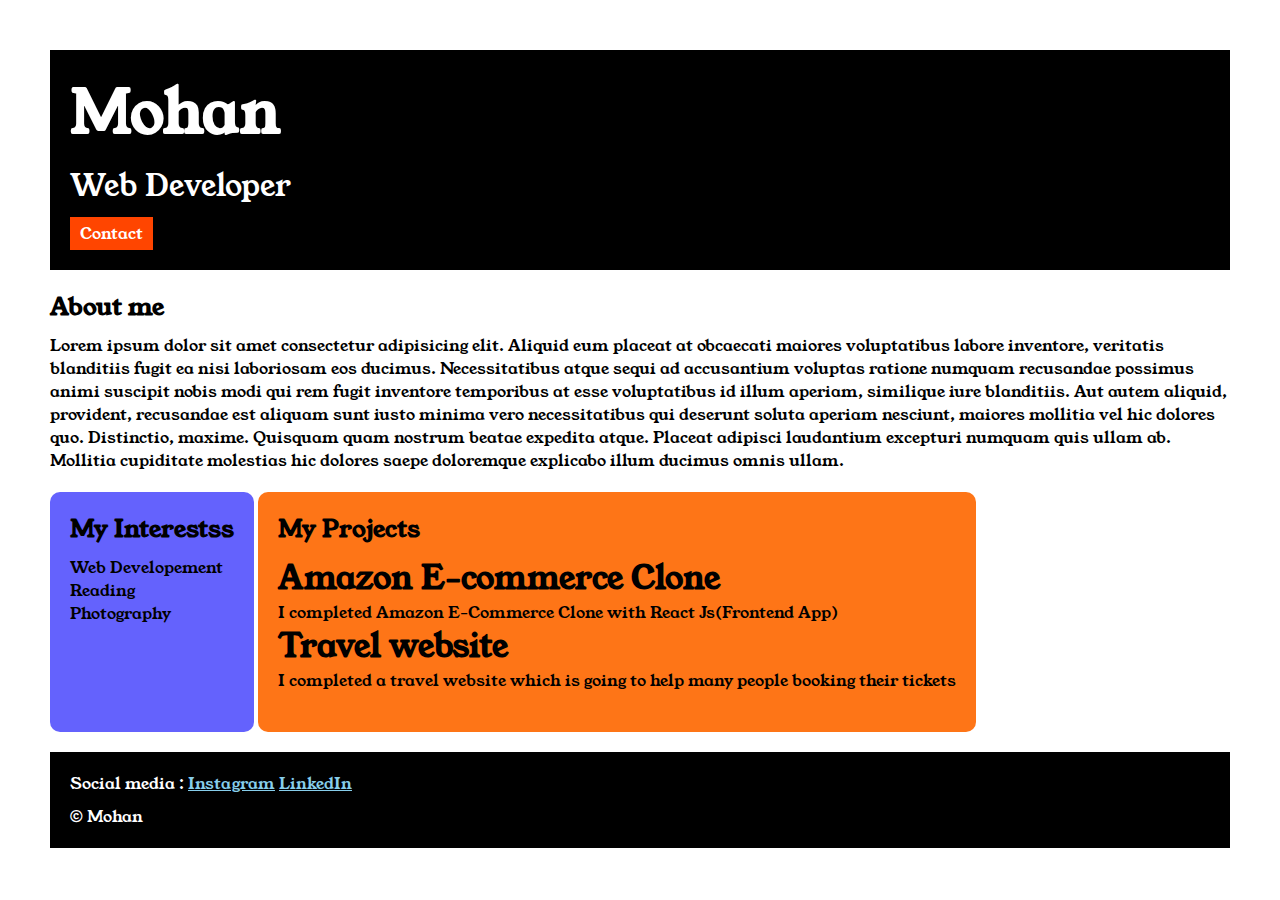
<file: index.html>
<!DOCTYPE html>
<html lang="en">
<head>
   
    <title>Portfolio</title>
    <link rel="stylesheet" href="style.css">
    <link rel="preconnect" href="https://fonts.googleapis.com">
<link rel="preconnect" href="https://fonts.gstatic.com" crossorigin>
<link href="https://fonts.googleapis.com/css2?family=Gabarito:wght@400..900&family=Young+Serif&display=swap" rel="stylesheet">
</head>
<body>
    <div class="container">
    <div class="section-one">
        <h1 class="section-one__name">Mohan</h1>
    <p class="section-one__role">Web Developer</p>
    <a class="section-one__contact" href="contact.html">Contact</a>
    </div>
    

<div class="section-two">
     <h2 class="section-two__tittle">About me</h2>
    <p class="section-two__desc">Lorem ipsum dolor sit amet consectetur adipisicing elit. Aliquid eum placeat at obcaecati
         maiores voluptatibus labore inventore, veritatis blanditiis fugit ea nisi laboriosam eos 
         ducimus. Necessitatibus atque sequi ad accusantium voluptas ratione numquam recusandae 
         possimus animi suscipit nobis modi qui rem fugit inventore temporibus at esse voluptatibus
          id illum aperiam, similique iure blanditiis. Aut autem aliquid, provident, recusandae est
           aliquam sunt iusto minima vero necessitatibus qui deserunt soluta aperiam nesciunt, 
           maiores mollitia vel hic dolores quo. Distinctio, maxime. Quisquam quam nostrum beatae 
           expedita atque. Placeat adipisci laudantium excepturi numquam quis ullam ab. Mollitia 
           cupiditate molestias hic dolores saepe doloremque explicabo illum ducimus omnis ullam.</p>


</div>
   <div class="section-three">
     <h2 class="section-three__tittle">My Interestss</h2>
           <ul class="section-three__desc">
            <li>Web Developement</li>
            <li>Reading</li>
            <li>Photography</li>
           </ul>
   </div>
          <div class="section-four">
            <h2 class="section-four__tittle">My Projects</h2>
            <ul class="section-four__desc">
                <li>                 
                 <h1>Amazon E-commerce Clone</h1>
                  <p>I completed Amazon E-Commerce Clone with React Js(Frontend App)</p>
                </li>
                <li>
                    <h1>Travel website</h1>
                    <p>I completed a travel website which is going to help many people booking their tickets</p>
                </li>
            </ul>
    </div>


<div class="section-five">   
           <p class="section-five__tittle">Social media :
            <a href="https://www.instagram.com/">Instagram</a>
            <a href="https://in.linkedin.com/">LinkedIn</a>
        </p>
           <p class="section-five__desc">&copy; Mohan</p>
</div>
         

       
           </div>
</body>
</html>
</file>
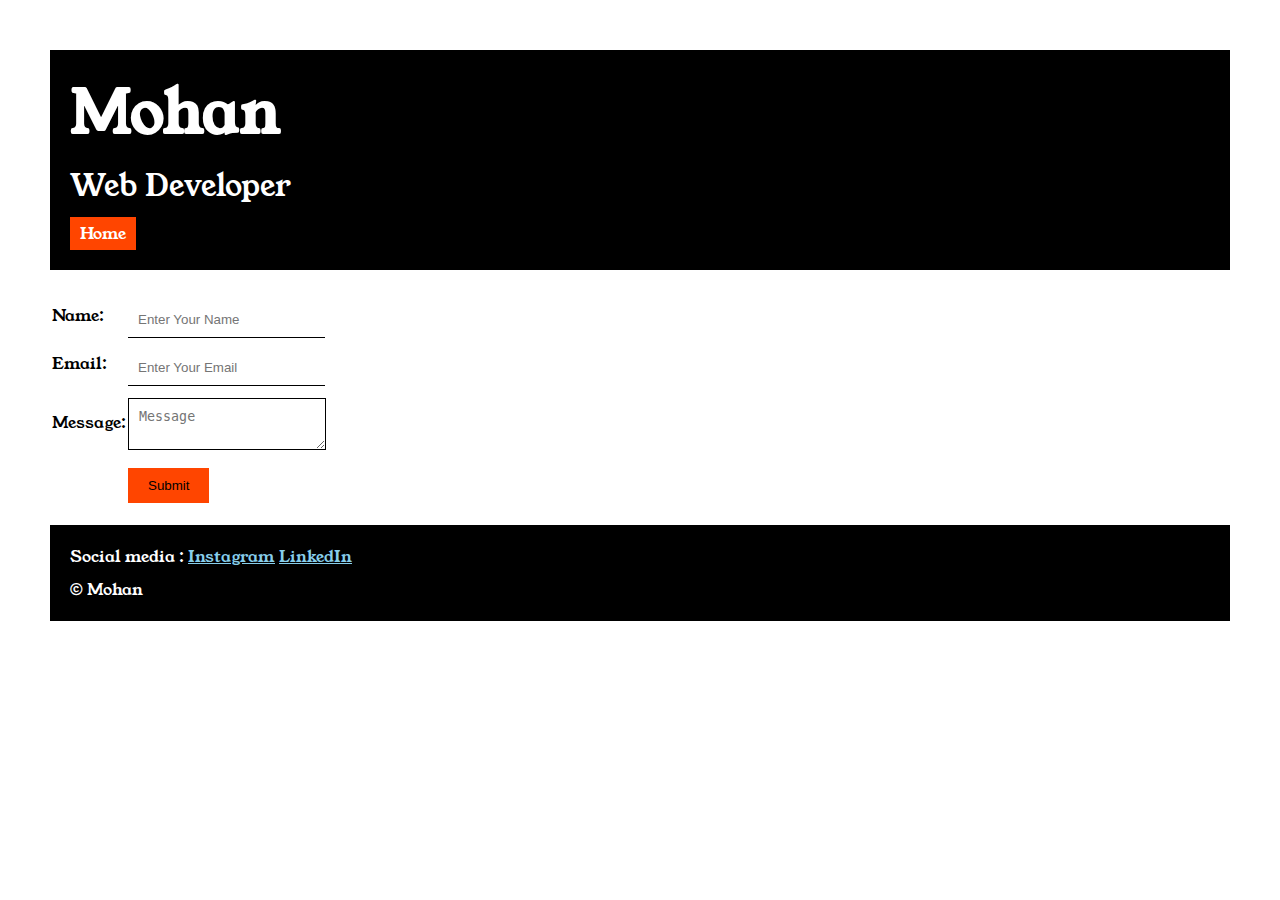
<file: contact.html>
<!DOCTYPE html>
<html lang="en">
<head>
    
    <title>Contact</title>
     <link rel="stylesheet" href="style.css">
    <link rel="preconnect" href="https://fonts.googleapis.com">
<link rel="preconnect" href="https://fonts.gstatic.com" crossorigin>
<link href="https://fonts.googleapis.com/css2?family=Gabarito:wght@400..900&family=Young+Serif&display=swap" rel="stylesheet">

</head>
<body>
    <div class="container">
    <div class="section-one">
        <h1 class="section-one__name">Mohan</h1>
    <p class="section-one__role">Web Developer</p>
    <a class="section-one__contact" href="index.html">Home</a>
    </div>

<div class="contact-form">
<form>
    <table>
        <tr>
            <td>Name:</td>
            <td><input type="name" placeholder="Enter Your Name" class="contact-form__input"></td>
        </tr>
         <tr>
            <td>Email:</td>
            <td><input type="email" placeholder="Enter Your Email" class="contact-form__input"></td>
        </tr>
         <tr>
            <td>Message:</td>
            <td>
                <textarea placeholder="Message" class="contact-form__textarea"></textarea>
            </td>
        </tr>
         <tr>
            <td></td>
            <td><input type="submit" class="contact-form__submit"></td>
        </tr>
    </table>
</form>
</div>

       <div class="section-five">   
           <p class="section-five__tittle">Social media :
            <a href="https://www.instagram.com/">Instagram</a>
            <a href="https://in.linkedin.com/">LinkedIn</a>
        </p>
           <p class="section-five__desc">&copy; Mohan</p>
</div>
        </div>
</body>
</html>
</file>
<file: style.css>
*{
    padding:0px;
    margin:0px;
   
}

body{
 
  font-family: "Young Serif", serif;
  font-weight: 400;
  font-style: normal;

}
.container{
    padding:50px;
}

.section-one{
    background: #000;
    color: white;
    padding: 20px;
}
.section-one__contact{
    background: orangered;
    color:white;
    text-decoration: none;
    padding-left: 10px;
    padding-right: 10px;
    padding-top:5px;
    padding-bottom: 5px;
    display:inline-block;    
    margin-top: 10px;
}
.section-one__name{
    font-size: 60px;

}
.section-one__role{
    font-size: 30px;
   margin-top: 10px;
}
.section-two,.section-three,.section-four,.section-five{
    margin-top: 20px;
}
.section-one__desc,.section-two__desc,.section-three__desc,.section-four__desc,.section-five__desc{
    margin-top:10px;
}
.section-five{
    background-color: #000;
    color:white;
    padding:20px;
}
.section-five a{
color:skyblue;
}
.section-three li, .section-four li{
    list-style: none;
}
.section-three{
    background-color: #6462FD;
    padding: 20px;
    display: inline-block;
    height: 200px;
    border-radius: 10px;
    vertical-align: top;
}
.section-four{
    background-color: #FE7517;
    color: #000;
    padding: 20px;
    display: inline-block;
    border-radius: 10px;
    height: 200px;
        vertical-align: top;

}
.contact-form{
    margin-top: 20px;
}
.contact-form__input,.contact-form__textarea,.contact-form__submit{
    margin-top: 10px;
    
}
.contact-form__input{
    padding: 10px;    
    border: none;
    border-bottom: solid black 1px;
}
.contact-form__textarea{
    padding: 10px;    
    border: none;
    border: solid black 1px;
}
.contact-form__submit{
padding-top: 10px;
padding-bottom: 10px;
padding-left: 20px;
padding-right: 20px;
background-color: orangered;
color: #000;
border: none;
}
</file>
